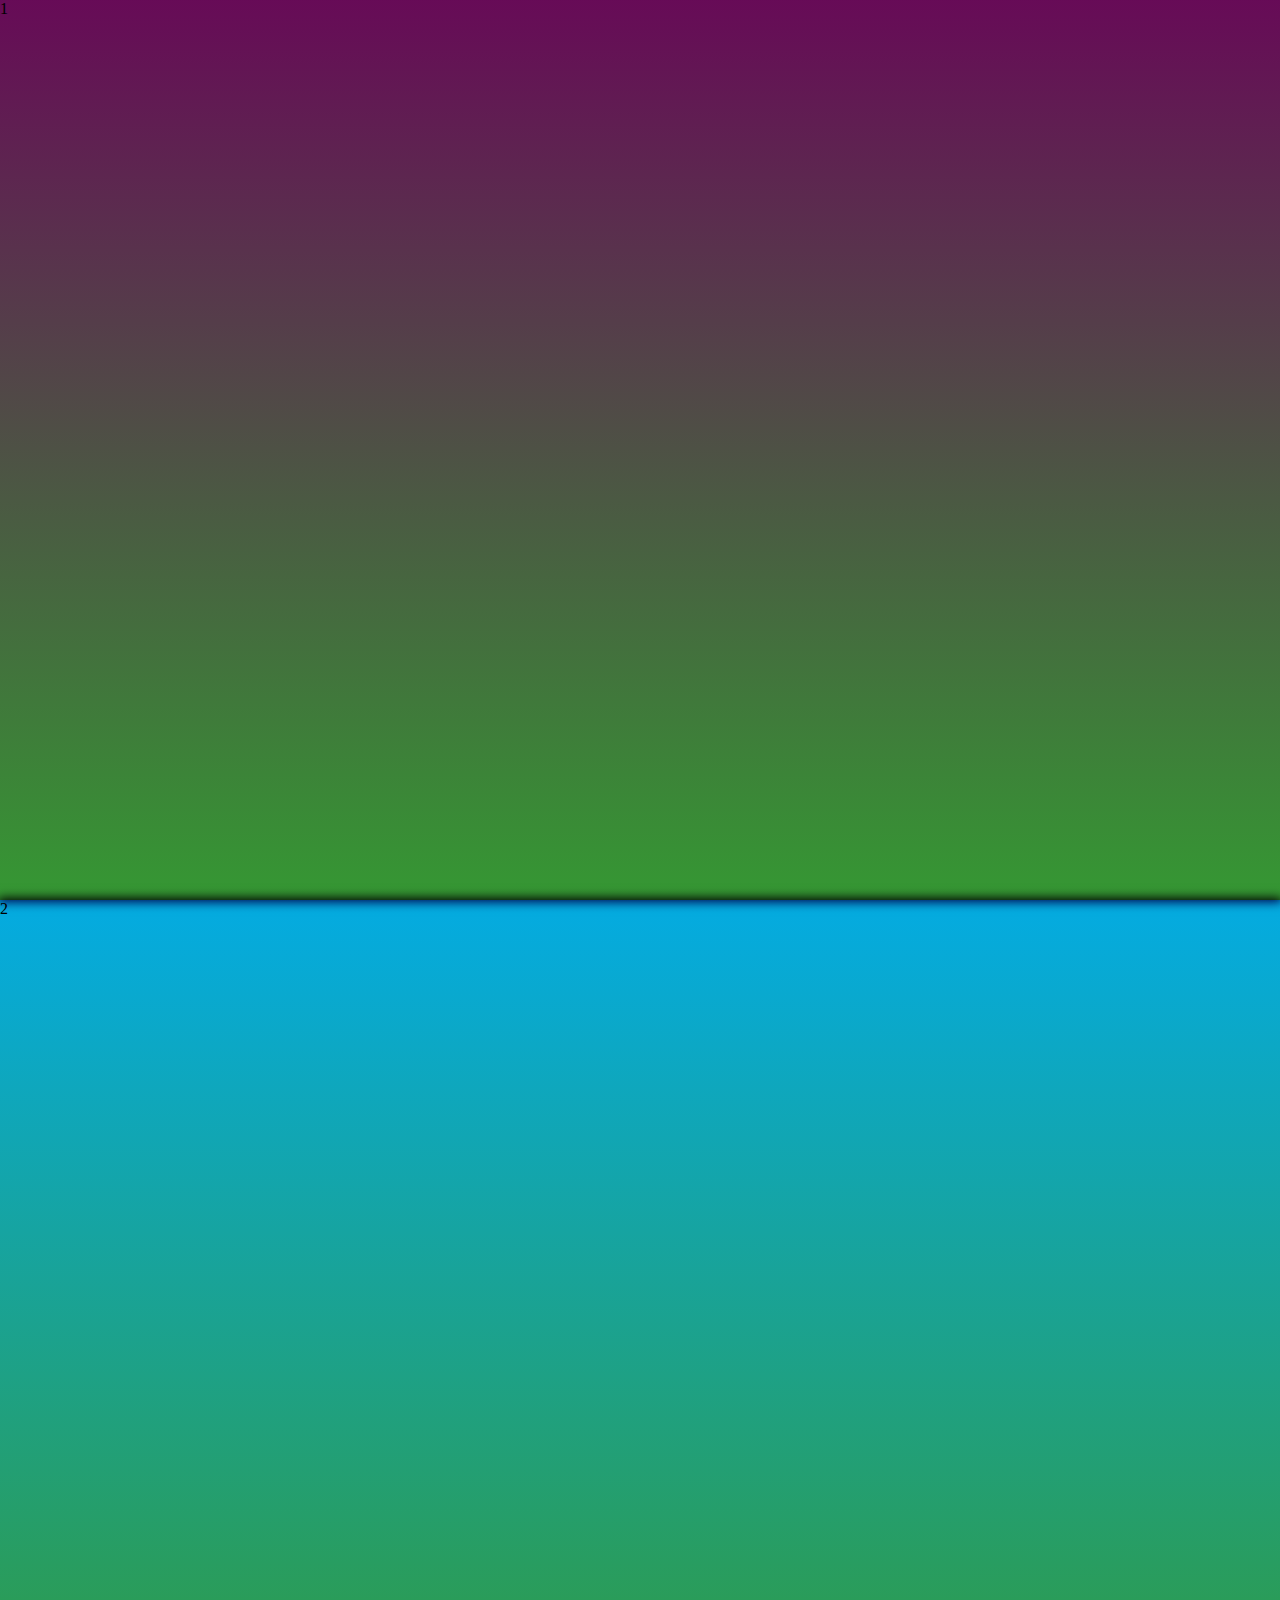
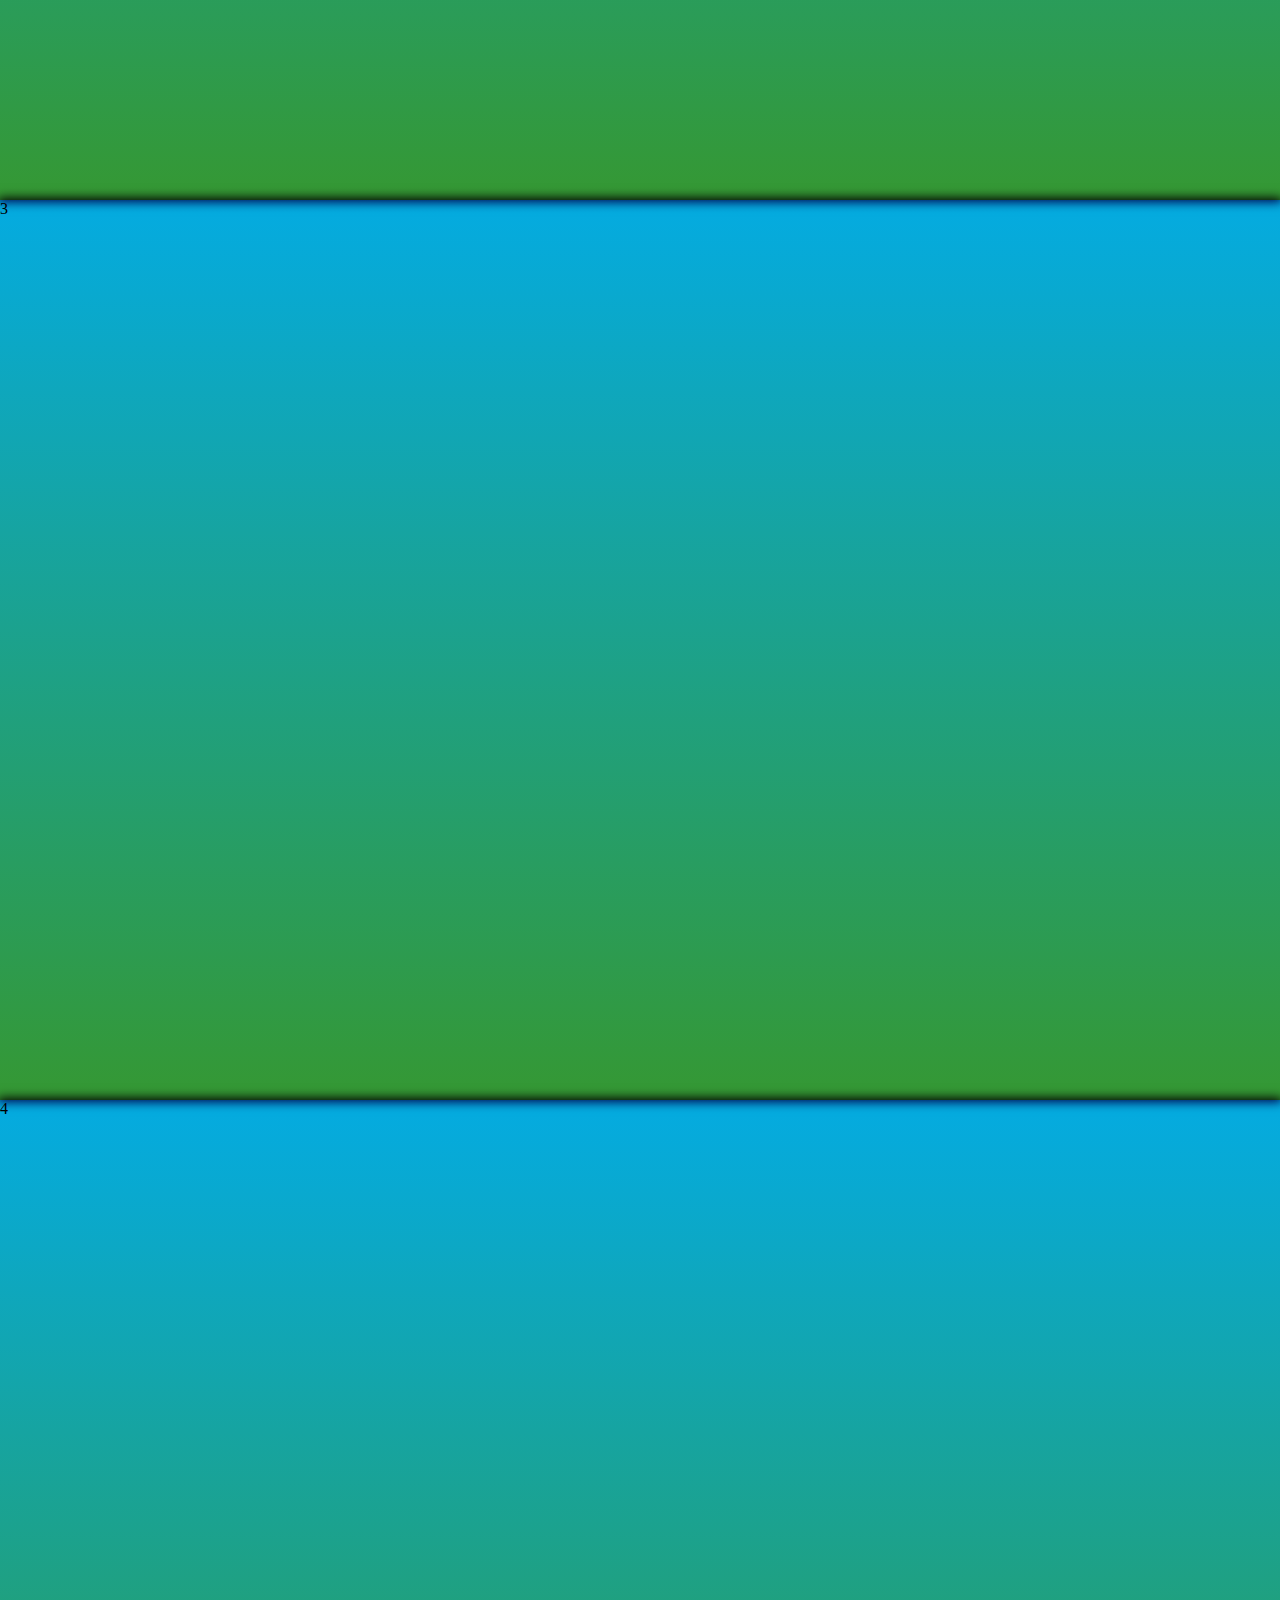
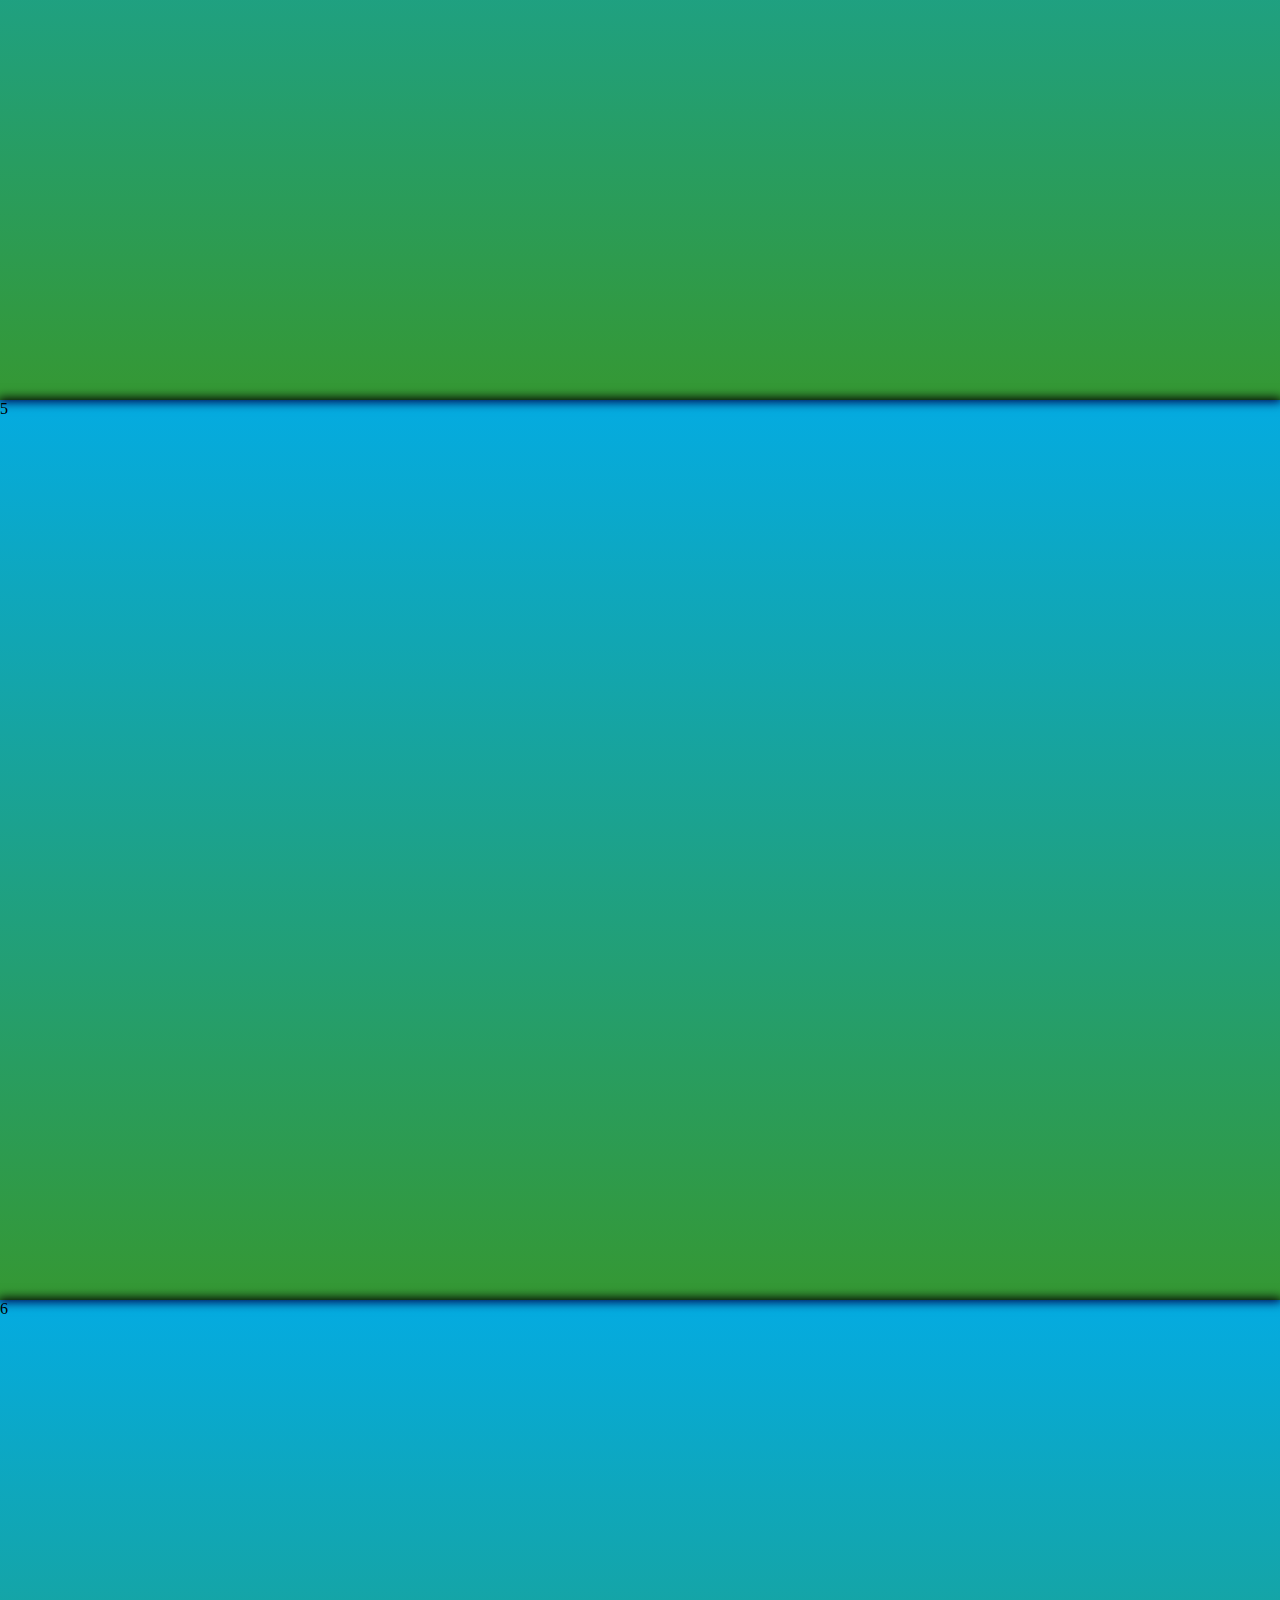
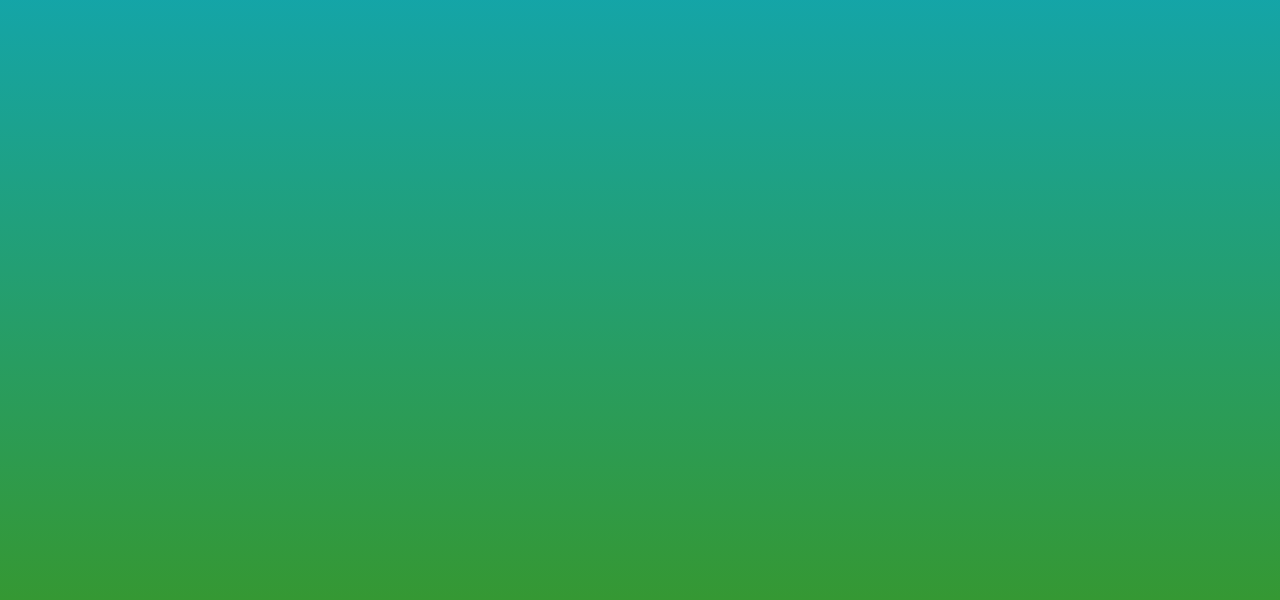
<file: index.html>
<!DOCTYPE html>
<html lang="hu">
<head>
    <meta charset="UTF-8">
    <meta name="viewport" content="width=device-width, initial-scale=1.0">
    <title>Document</title>
    <link rel="stylesheet" href="./style.css">
</head>
<body>
    <main>
        <div class="box">1</div>
        <div class="box">2</div>
        <div class="box">3</div>
        <div class="box">4</div>
        <div class="box">5</div>
        <div class="box">6</div>
    </main>
</body>
</html>
</file>
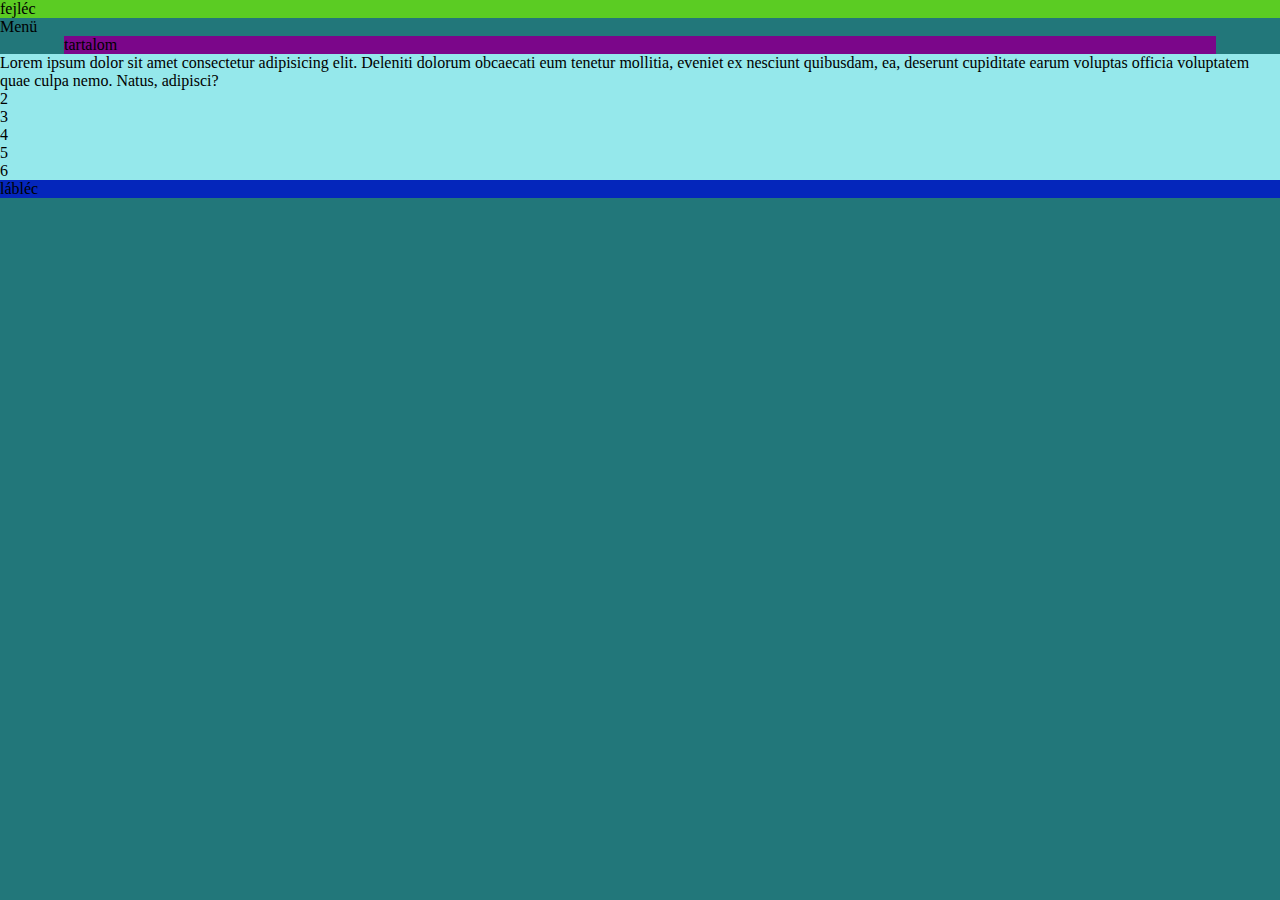
<file: index2.html>
<!DOCTYPE html>
<html lang="en">
<head>
    <meta charset="UTF-8">
    <meta name="viewport" content="width=device-width, initial-scale=1.0">
    <title>Document</title>
    <link rel="stylesheet" href="./style2.css">
</head>
<body>
    <header style="background: rgb(91, 204, 35);">fejléc</header>
    <nav>Menü</nav>
    <main style="background-color: rgb(123, 6, 138);">tartalom</main>
        <div class="box">Lorem ipsum dolor sit amet consectetur adipisicing elit. Deleniti dolorum obcaecati eum tenetur mollitia, eveniet ex nesciunt quibusdam, ea, deserunt cupiditate earum voluptas officia voluptatem quae culpa nemo. Natus, adipisci?</div>
        <div class="box">2</div>
        <div class="box">3</div>
        <div class="box">4</div>
        <div class="box">5</div>
        <div class="box">6</div>
    
    
    
    
    
        
    <footer style="background-color: rgb(4, 38, 187);">lábléc</footer>
</body>
</html>
</file>
<file: style.css>
*{margin: 0; padding: 0; box-sizing: border-box;}
body{
    background: hsl(172, 100%, 51%);

}



main{
    background: rgb(154, 13, 13);
    height: 100vh;
    display: 50vh;
    gap: 1rem;
    grid-template-columns: repeat(3, 10rem) ;
    grid-template-rows: repeat(3, 10rem);
    justify-content: center;
    align-content: center;
}
.box{
    width: 100%;
    height: 100%;
    background: linear-gradient(#0206e856, #359833);
    box-shadow: 0 0 10px 2px #000;
}
.box:first-child{
    grid-column: 1 / 3;
    grid-row: 1 / 2;
}
.box:nth-child(2){
    grid-column: 3 / 4;
    grid-row: 1 / 3;
}
.box:nth-child(3){
    grid-column: 1 / 3 ;
    grid-row: 2 / 4;
}                             
}
</file>
<file: style2.css>
*{margin: 0; padding: 0; box-sizing: border-box;}

body{
    background-color: rgb(34, 119, 122);
    
}    


main{
    width: 90%;
    margin: 0 auto;
    display: grid;
    grid-template-columns: repeat(12, 1fr);
    grid-template-rows: ;
}

.box{
    background-color: rgb(149, 232, 235);
    width: 100%;
    height: 100%;

}

#b1{
    grid-column: 1 / 3;
    grid-row: 1 / 3;
}

#b2{
    grid-column: 3 / 5 ;
    grid-row: 1 / 3  ;
}
#b3{
    grid-column:  5 / 13;
    grid-row: 1 / 3 ;
}
#b4{
    grid-column: 1 / 13 ;
    grid-row:  3 / 5;
}
#b5{
    grid-column: 1 / 6 ;
    grid-row:  5 / 9;
}
#b6{
    grid-column:6 / 13 ;
    grid-row:  5 / 9;
}
</file>
